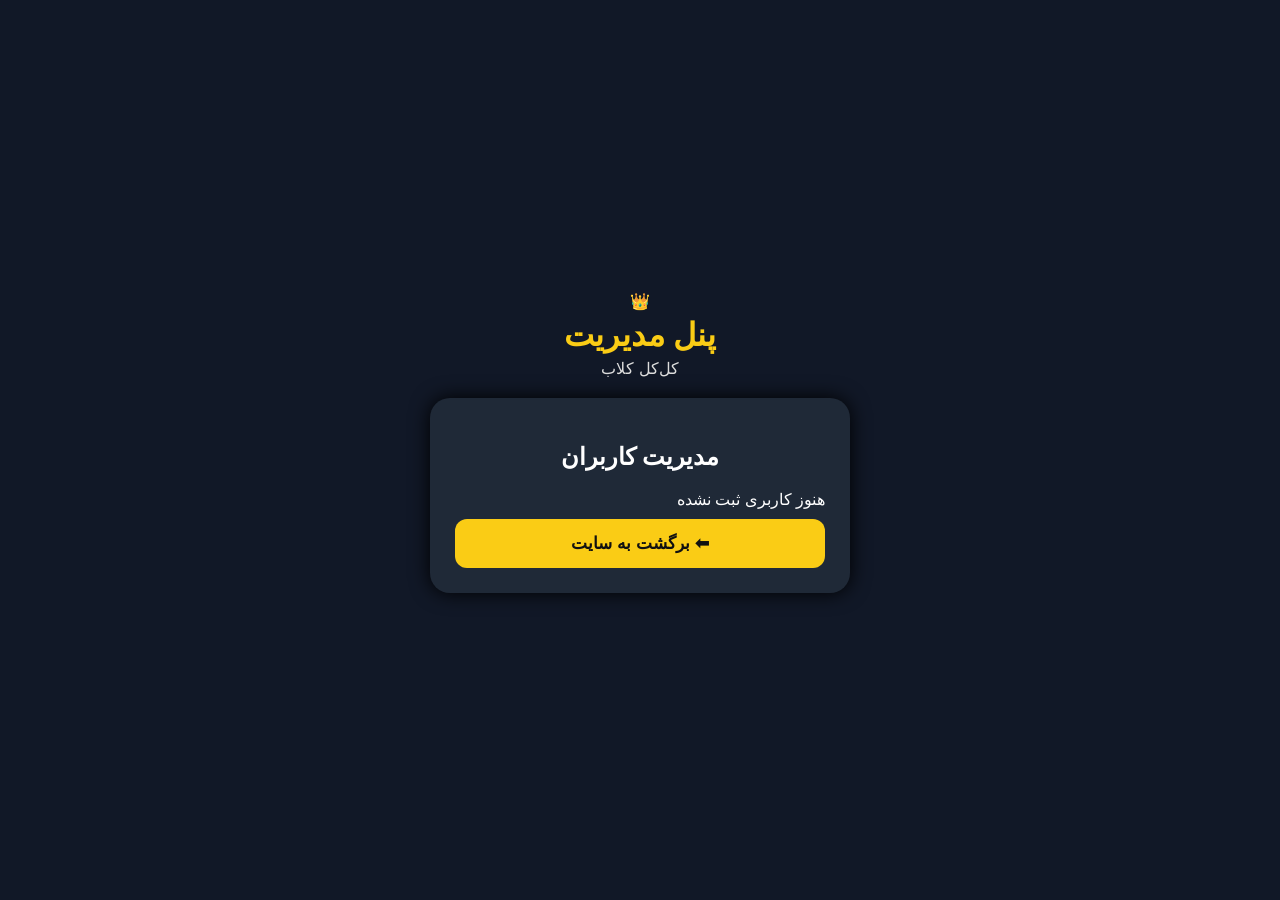
<file: admin.html>
<!DOCTYPE html>
<html lang="fa" dir="rtl">

<head>

<meta charset="UTF-8">
<meta name="viewport" content="width=device-width, initial-scale=1.0">

<title>پنل مدیریت</title>

<link rel="stylesheet" href="style.css">

</head>


<body>

<div class="container">


<div class="logo">
👑
<h1>پنل مدیریت</h1>
<p>کل‌کل کلاب</p>
</div>



<div class="card">

<h2>
مدیریت کاربران
</h2>


<div id="usersList">

</div>


<button onclick="backSite()">

⬅ برگشت به سایت

</button>


</div>


</div>



<script src="admin.js"></script>

</body>

</html>
</file>
<file: style.css>
*{
box-sizing:border-box;
font-family:tahoma, sans-serif;
}

body{
margin:0;
background:#111827;
color:white;
min-height:100vh;
display:flex;
justify-content:center;
align-items:center;
}

.container{
width:95%;
max-width:420px;
}

.logo{
text-align:center;
margin-bottom:20px;
}

.logo h1{
margin:5px;
font-size:32px;
color:#facc15;
}

.logo p{
margin:0;
color:#ddd;
}


.card{
background:#1f2937;
padding:25px;
border-radius:20px;
box-shadow:0 0 20px #000;
margin-bottom:15px;
}


.hidden{
display:none;
}


h2{
text-align:center;
}


input{
width:100%;
padding:14px;
margin:8px 0;
border:none;
border-radius:10px;
font-size:16px;
text-align:center;
}


button{
width:100%;
padding:14px;
margin-top:10px;
border:none;
border-radius:12px;
background:#facc15;
color:#111;
font-size:17px;
font-weight:bold;
cursor:pointer;
}


button:hover{
opacity:.8;
}


.score{
background:#374151;
padding:15px;
border-radius:12px;
text-align:center;
margin:15px 0;
font-size:20px;
}


#ranking{
background:#374151;
padding:15px;
border-radius:10px;
min-height:50px;
}
</file>
